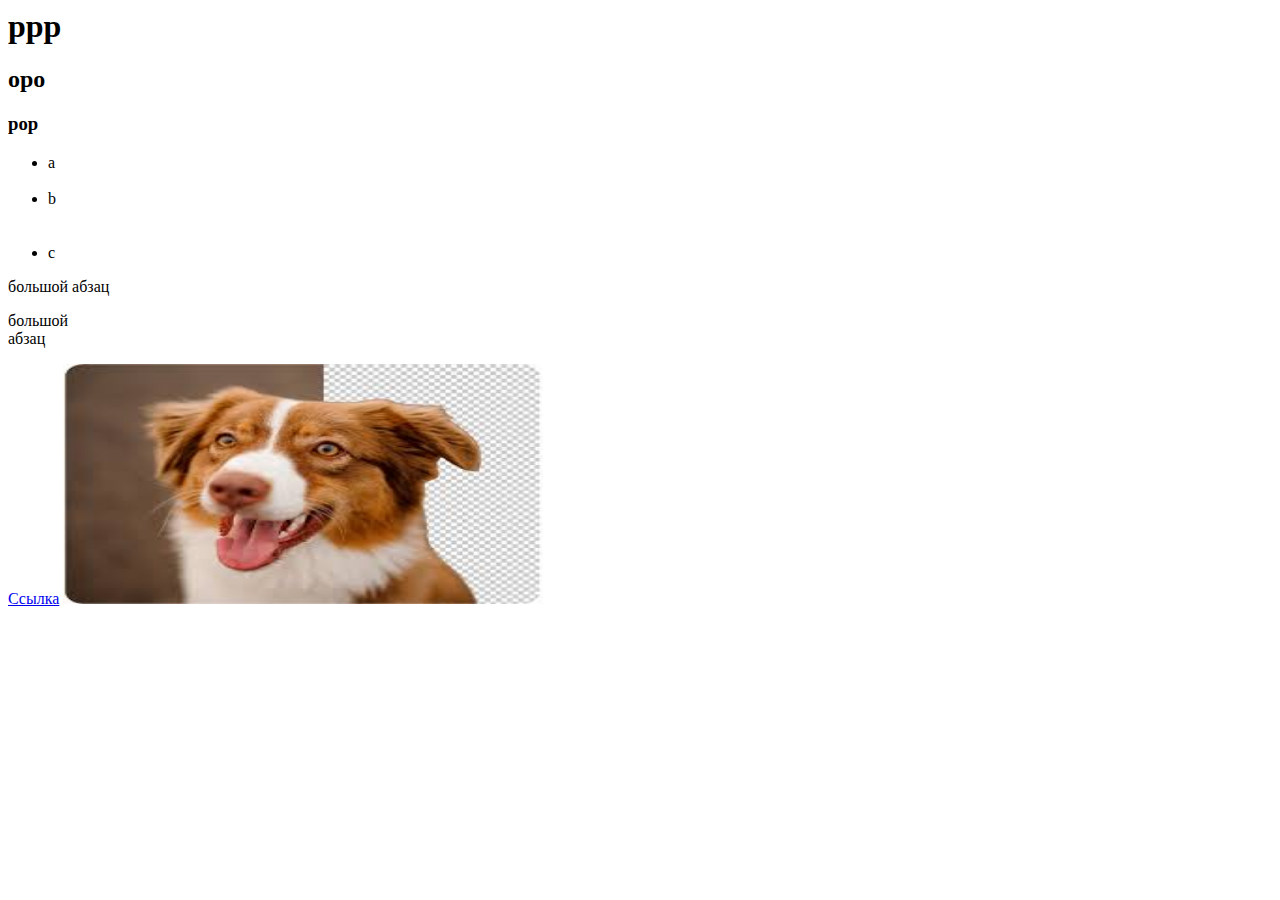
<file: index.html/index.html>
<!DOCTYPE htmnl>
<html>
    <head>
        <title>FamilyCoffe</title>
    </head>
    <body>
        <div>
        <h1>ppp</h1>
        <h2>opo</h2>
        <h3>pop</h3>
        </div>
        <div>
            <ul>
                <li>a</li>
                <br>
                <li>b</li>
                <br>
                <br>
                <li>c</li>
            </ul>
        <p>большой абзац</p>
        <p>большой<br> абзац</p>
        <a href="https://ya.ru/">Ссылка</a>
        <img src = "images/img1.jpg"
        width = "480" height = "240"
        alt = "smth"> 
        </div>
    </body>
</html>
</file>
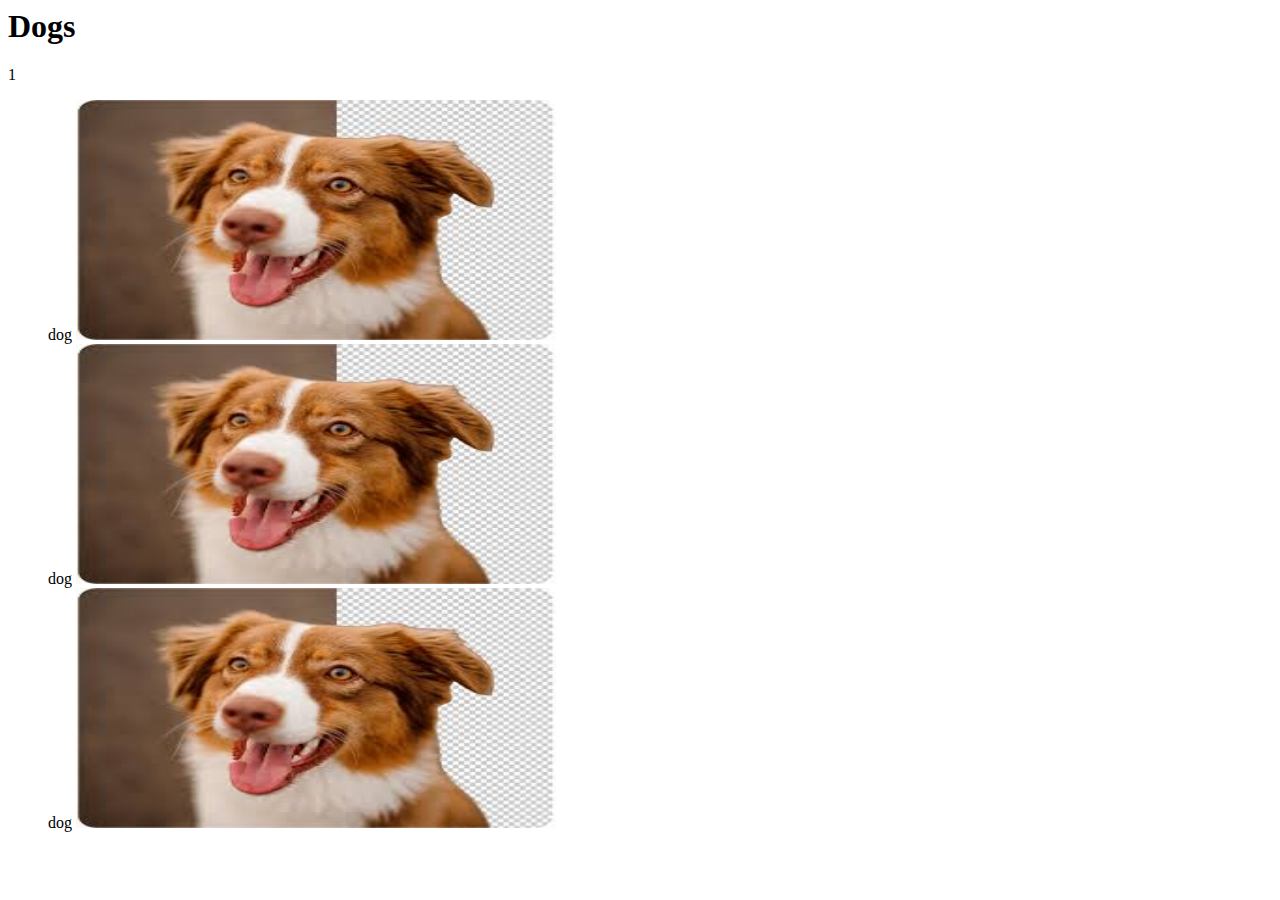
<file: index.html/index2.html>
<!DOCTYPE htmnl>
<html>

    <head>
        <title>DOGS</title>
        <link rel="stylesheet" href="styles/style.css">
    </head>

    <body>
        <div>
            <h1>Dogs</h1>
            <p>1</p>
        </div>
        <div>
            <ul>
                <li>dog</li>
                <img src = "images/img1.jpg"
                width = "480" height = "240"
                alt = "smth">
                <br>
                <li>dog</li>
                <img src = "images/img1.jpg"
                width = "480" height = "240"
                alt = "smth">
                <br>
                <li>dog</li>
                <img src = "images/img1.jpg"
                width = "480" height = "240"
                alt = "smth">
            </ul>
        </div>
    </body>
</html>
</file>
<file: index.html/styles/style.css>
body {
        background-color: rgb(255,255,255);
}
ul li {
        display: inline; /*комментарий*/ 
}
</file>
